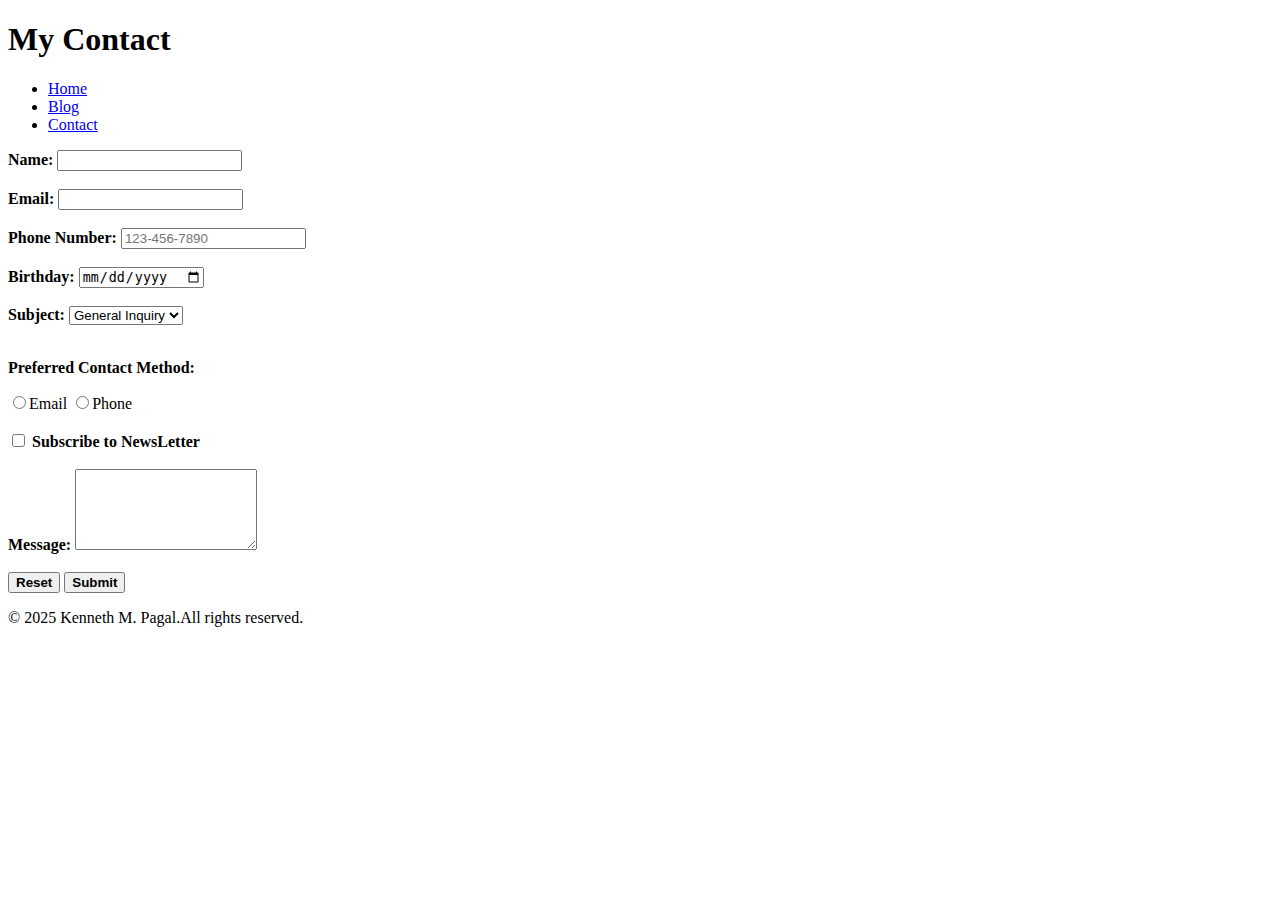
<file: contact.html>
<!DOCTYPE html>
<html lang="en">
<head>
    <meta charset="UTF-8">
    <meta name="viewport" content="width=device-width, initial-scale=1.0">
    <title>Contact Me</title>
</head>
<body>
    <header>
        <h1>My Contact</h1>
        <nav>
            <ul>
                <li><a href="index.html">Home</a></li>
                <li><a href="blog.html">Blog</a></li>
                <li><a href="contact.html">Contact</a></li>
            </ul>
        </nav>     
    </header>

    <main>
        <form action="#" method="post">
            <label><b>Name:</b> <input type="text" name="name" required></label><br><br>
            
            <label><b>Email:</b> <input type="email" name="email" required></label><br><br>
            
            <label><b>Phone Number:</b> <input type="tel" name="phonenumber" placeholder="123-456-7890" pattern="[0-9]{3}-[0-9]{3}-[0-9]{4}"></label><br><br>
            
            <laber><b>Birthday:</b> <input type="date" name="birthday"></laber><br><br>

            <laber><b>Subject:</b>
                <select name="subject">
                    <option>General Inquiry</option>
                    <option>Support</option>
                    <option>Feedback</option>
                    <option>Other</option>
                </select>            
            </laber><br><br>

            <p><b>Preferred Contact Method:</b></p>
            <label><input type="radio" name="contact" value="email">Email</label>
            <label><input type="radio" name="contact" value="phone">Phone</label><br><br>
            
            <input type="checkbox" id="newsletter" name="newsletter" value="yes">
            <label for="newsletter"><b>Subscribe to NewsLetter</b></label>
            <br><br>

            <label><b>Message:</b>
                <textarea name="message" rows="5"></textarea>
            </label><br><br>

            <button type="reset"><b>Reset</b></button>
            <button type="submit"><b>Submit</b></button>
        </form>
    </main>

    <footer>
        <p>&copy; 2025 Kenneth M. Pagal.All rights reserved.</p>
    </footer>
    
</body>
</html>
</file>
